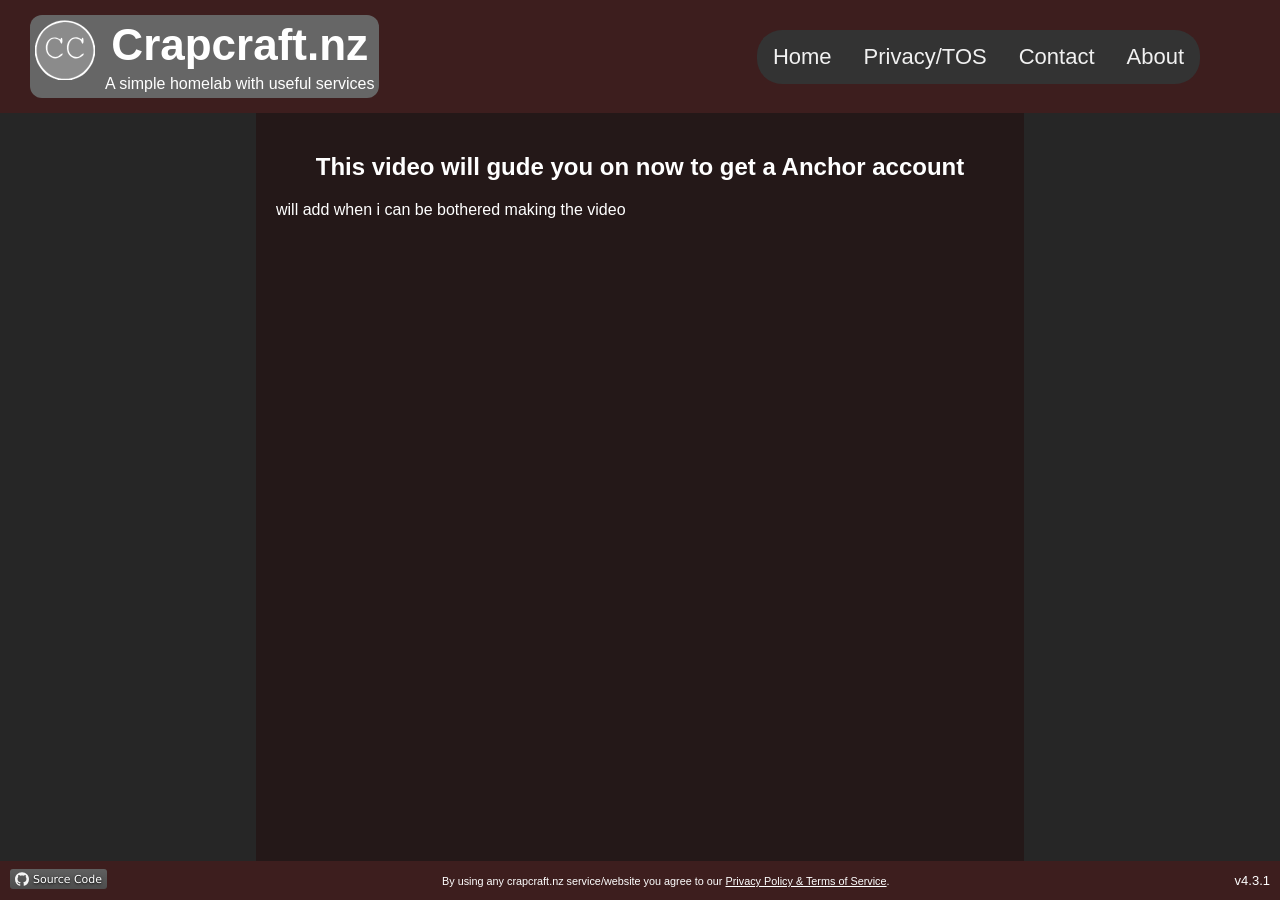
<file: website/guides/anchor/index.html>
<!DOCTYPE html>
<html lang="en">
<head>
    <meta charset="UTF-8">
    <meta name="viewport" content="width=device-width, initial-scale=1.0">
    
    <title>Crapcraft.nz</title>
    
    <link rel="icon" type="image/x-icon" href="../../images/favicon.ico">

    <link href="mobile.css" rel="stylesheet" media="all" />
    <link href="styles.css" rel="stylesheet" media="screen and (width >= 600px)" />
</head>
<body>
<header>
    <div class="header-top">
        <a href="../../">
            <div class="header-box">
                <img src="../../images/logo.svg" alt="logo"></img>
                <div class="header-front-text">
                    <h1>Crapcraft.nz</h1>
                    <p>A simple homelab with useful services</p>
                </div>
            </div>
        </a>
        <ul class="topnav">
            <li><a href="../../">Home</a></li>
            <li><a href="../../privacy/">Privacy/TOS</a></li>
            <li><a href="../../contact/">Contact</a></li>
            <li><a href="../../about/">About</a></li>
        </ul>
        <div id="mySidebar" class="sidebar">
            <a href="javascript:void(0)" class="closebtn" onclick="closeNav()">&times;</a>
            <a href="../../">Home</a>
            <a href="../../privacy/">Privacy/TOS</a>
            <a href="../../contact/">Contact</a>
            <a href="../../about/">About</a>
            <div class="kilroy">
                <a href="https://en.wikipedia.org/wiki/Kilroy_was_here">
                    <img src="../../images/kilroy.svg" alt="Kilroy"/>
                </a>
            </div>
        </div>
        <div id="button">
            <button class="openbtn" onclick="openNav()">&#9776;</button>
        </div>
    </div>
    <div id="currentTime"></div>
</header>
<main>
    <nav>
        <h1>This video will gude you on now to get a Anchor account</h1>
        <p>will add when i can be bothered making the video</p>
    </nav>
</main>
<footer>
    <a href="https://github.com/Crapcraft/Crapcraft.nz">
        <img src="../../images/source-code.svg" alt="Github logo"/>
    </a>
    <div class="footer-content">
        <p>
            <small
                >By using any crapcraft.nz service/website you agree to our
                <a href="../../privacy/">Privacy Policy & Terms of Service</a>.
            </small>
        </p>
    </div>
    <div class="footer-version">
        <p>v<span id="version">...</span></p>
    </div>
</footer>
    <script src="../../javascript/version.js"></script><!-- this script is simply to make updating the version number more easy by editing one file instead of all the files manually -->
    <script src="../../javascript/time.js"></script> 
    <script src="../../javascript/mobilenav.js"></script>
</body>
</html>
</file>
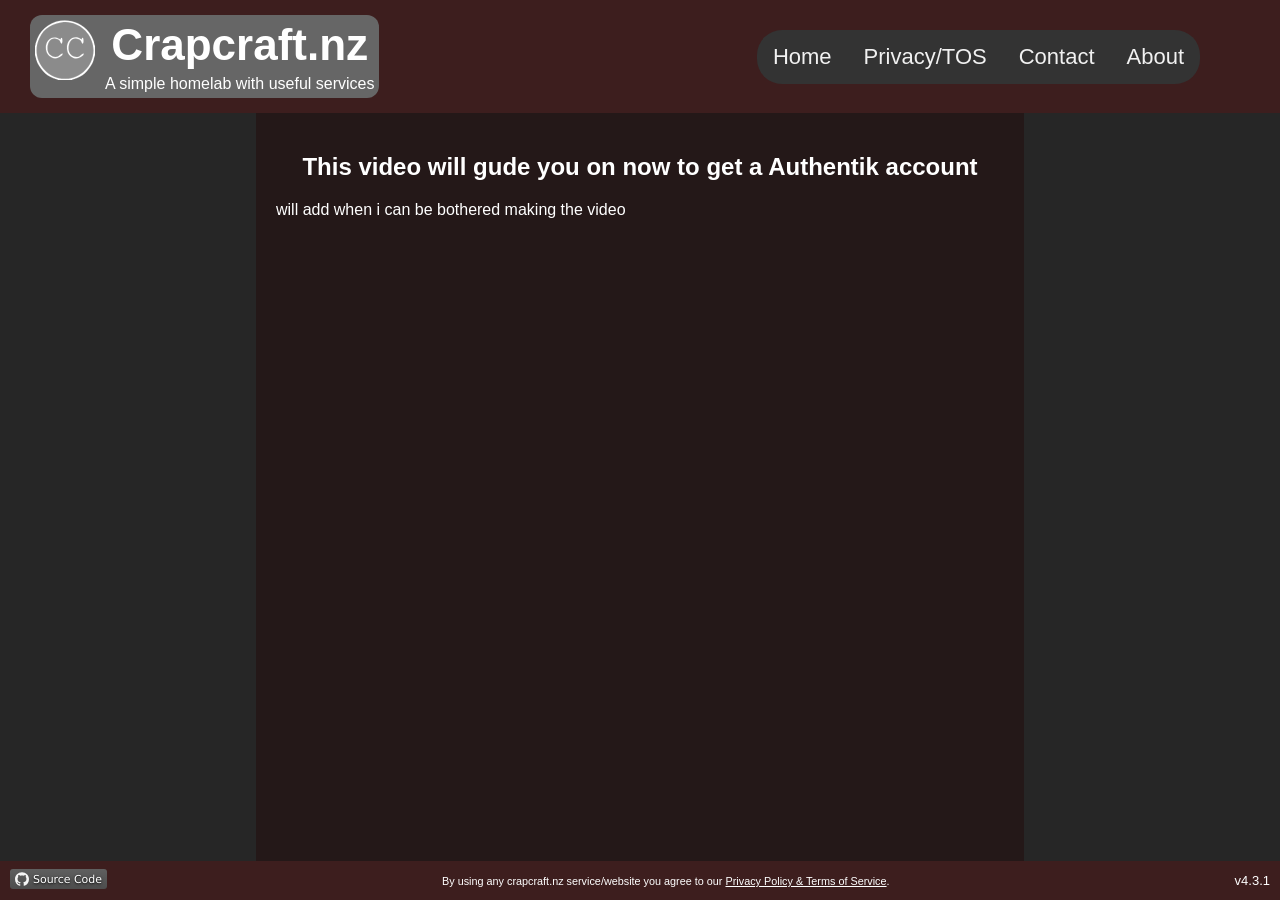
<file: website/guides/authentik/index.html>
<!DOCTYPE html>
<html lang="en">
<head>
    <meta charset="UTF-8">
    <meta name="viewport" content="width=device-width, initial-scale=1.0">
    
    <title>Crapcraft.nz</title>
    
    <link rel="icon" type="image/x-icon" href="../../images/favicon.ico">

    <link href="mobile.css" rel="stylesheet" media="all" />
    <link href="styles.css" rel="stylesheet" media="screen and (width >= 600px)" />
</head>
<body>
<header>
    <div class="header-top">
        <a href="../../">
            <div class="header-box">
                <img src="../../images/logo.svg" alt="logo"></img>
                <div class="header-front-text">
                    <h1>Crapcraft.nz</h1>
                    <p>A simple homelab with useful services</p>
                </div>
            </div>
        </a>
        <ul class="topnav">
            <li><a href="../../">Home</a></li>
            <li><a href="../../privacy/">Privacy/TOS</a></li>
            <li><a href="../../contact/">Contact</a></li>
            <li><a href="../../about/">About</a></li>
        </ul>
        <div id="mySidebar" class="sidebar">
            <a href="javascript:void(0)" class="closebtn" onclick="closeNav()">&times;</a>
            <a href="../../">Home</a>
            <a href="../../privacy/">Privacy/TOS</a>
            <a href="../../contact/">Contact</a>
            <a href="../../about/">About</a>
            <div class="kilroy">
                <a href="https://en.wikipedia.org/wiki/Kilroy_was_here">
                    <img src="../../images/kilroy.svg" alt="Kilroy"/>
                </a>
            </div>
        </div>
        <div id="button">
            <button class="openbtn" onclick="openNav()">&#9776;</button>
        </div>
    </div>
    <div id="currentTime"></div>
</header>
<main id="main">
    <nav>
        <h1>This video will gude you on now to get a Authentik account</h1>
        <p>will add when i can be bothered making the video</p>
    </nav>
</main>
<footer>
    <a href="https://github.com/Crapcraft/Crapcraft.nz">
        <img src="../../images/source-code.svg" alt="Github logo"/>
    </a>
    <div class="footer-content">
        <p>
            <small
                >By using any crapcraft.nz service/website you agree to our
                <a href="../../privacy/">Privacy Policy & Terms of Service</a>.
            </small>
        </p>
    </div>
    <div class="footer-version">
        <p>v<span id="version">...</span></p>
    </div>
</footer>
    <script src="../../javascript/version.js"></script><!-- this script is simply to make updating the version number more easy by editing one file instead of all the files manually -->
    <script src="../../javascript/time.js"></script> 
    <script src="../../javascript/mobilenav.js"></script>
</body>
</html>
</file>
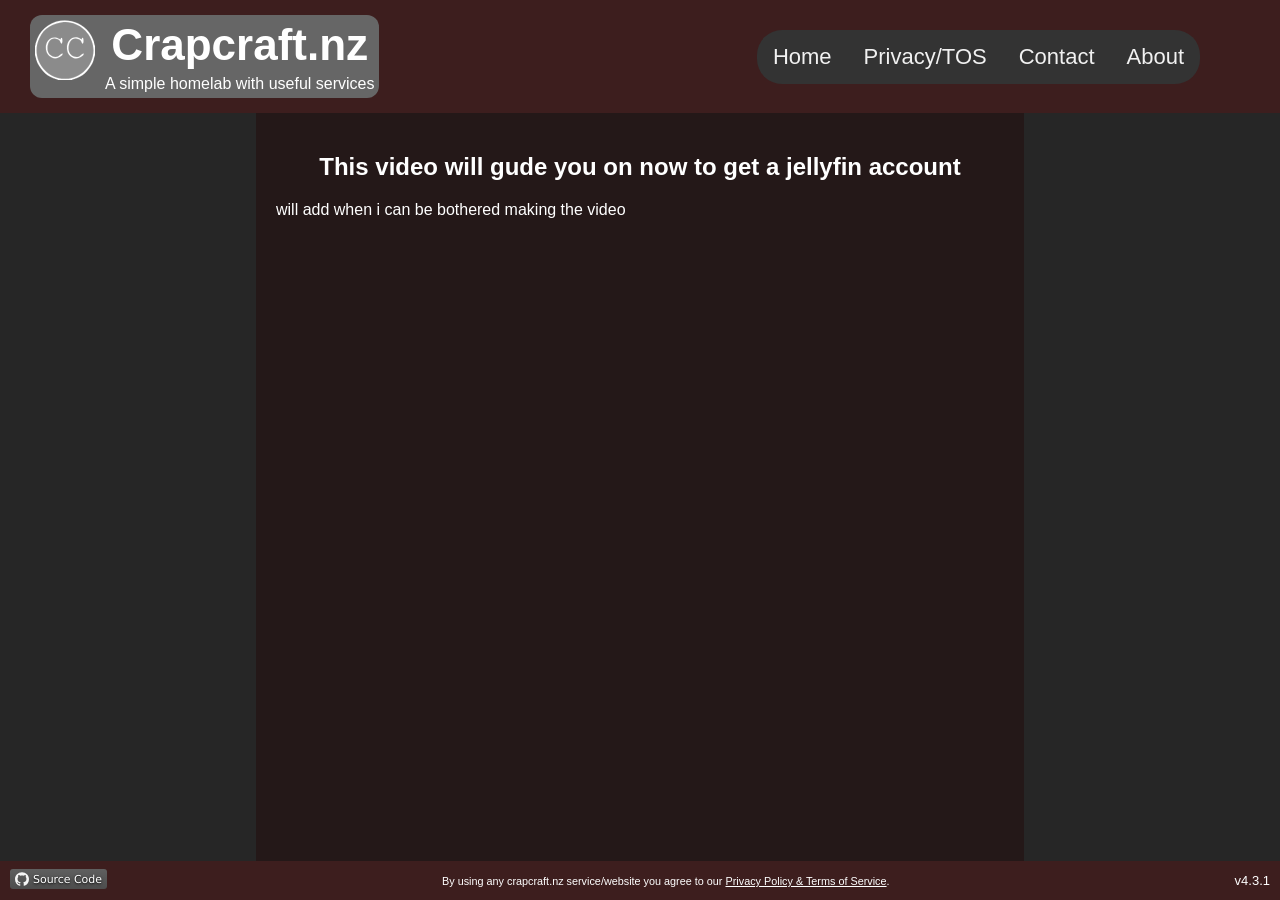
<file: website/guides/jellyfin/index.html>
<!DOCTYPE html>
<html lang="en">
<head>
    <meta charset="UTF-8">
    <meta name="viewport" content="width=device-width, initial-scale=1.0">
    
    <title>Crapcraft.nz</title>
    
    <link rel="icon" type="image/x-icon" href="../../images/favicon.ico">

    <link href="mobile.css" rel="stylesheet" media="all" />
    <link href="styles.css" rel="stylesheet" media="screen and (width >= 600px)" />
</head>
<body>
<header>
    <div class="header-top">
        <a href="../../">
            <div class="header-box">
                <img src="../../images/logo.svg" alt="logo"></img>
                <div class="header-front-text">
                    <h1>Crapcraft.nz</h1>
                    <p>A simple homelab with useful services</p>
                </div>
            </div>
        </a>
        <ul class="topnav">
            <li><a href="../../">Home</a></li>
            <li><a href="../../privacy/">Privacy/TOS</a></li>
            <li><a href="../../contact/">Contact</a></li>
            <li><a href="../../about/">About</a></li>
        </ul>
        <div id="mySidebar" class="sidebar">
            <a href="javascript:void(0)" class="closebtn" onclick="closeNav()">&times;</a>
            <a href="../../">Home</a>
            <a href="../../privacy/">Privacy/TOS</a>
            <a href="../../contact/">Contact</a>
            <a href="../../about/">About</a>
            <div class="kilroy">
                <a href="https://en.wikipedia.org/wiki/Kilroy_was_here">
                    <img src="../../images/kilroy.svg" alt="Kilroy"/>
                </a>
            </div>
        </div>
        <div id="button">
            <button class="openbtn" onclick="openNav()">&#9776;</button>
        </div>
    </div>
    <div id="currentTime"></div>
</header>
<main>
    <nav>
        <h1>This video will gude you on now to get a jellyfin account</h1>
        <p>will add when i can be bothered making the video</p>
    </nav>
</main>
<footer>
    <a href="https://github.com/Crapcraft/Crapcraft.nz">
        <img src="../../images/source-code.svg" alt="Github logo"/>
    </a>
    <div class="footer-content">
        <p>
            <small
                >By using any crapcraft.nz service/website you agree to our
                <a href="../../privacy/">Privacy Policy & Terms of Service</a>.
            </small>
        </p>
    </div>
    <div class="footer-version">
        <p>v<span id="version">...</span></p>
    </div>
</footer>
    <script src="../../javascript/version.js"></script><!-- this script is simply to make updating the version number more easy by editing one file instead of all the files manually -->
    <script src="../../javascript/time.js"></script> 
    <script src="../../javascript/mobilenav.js"></script>
</body>
</html>
</file>
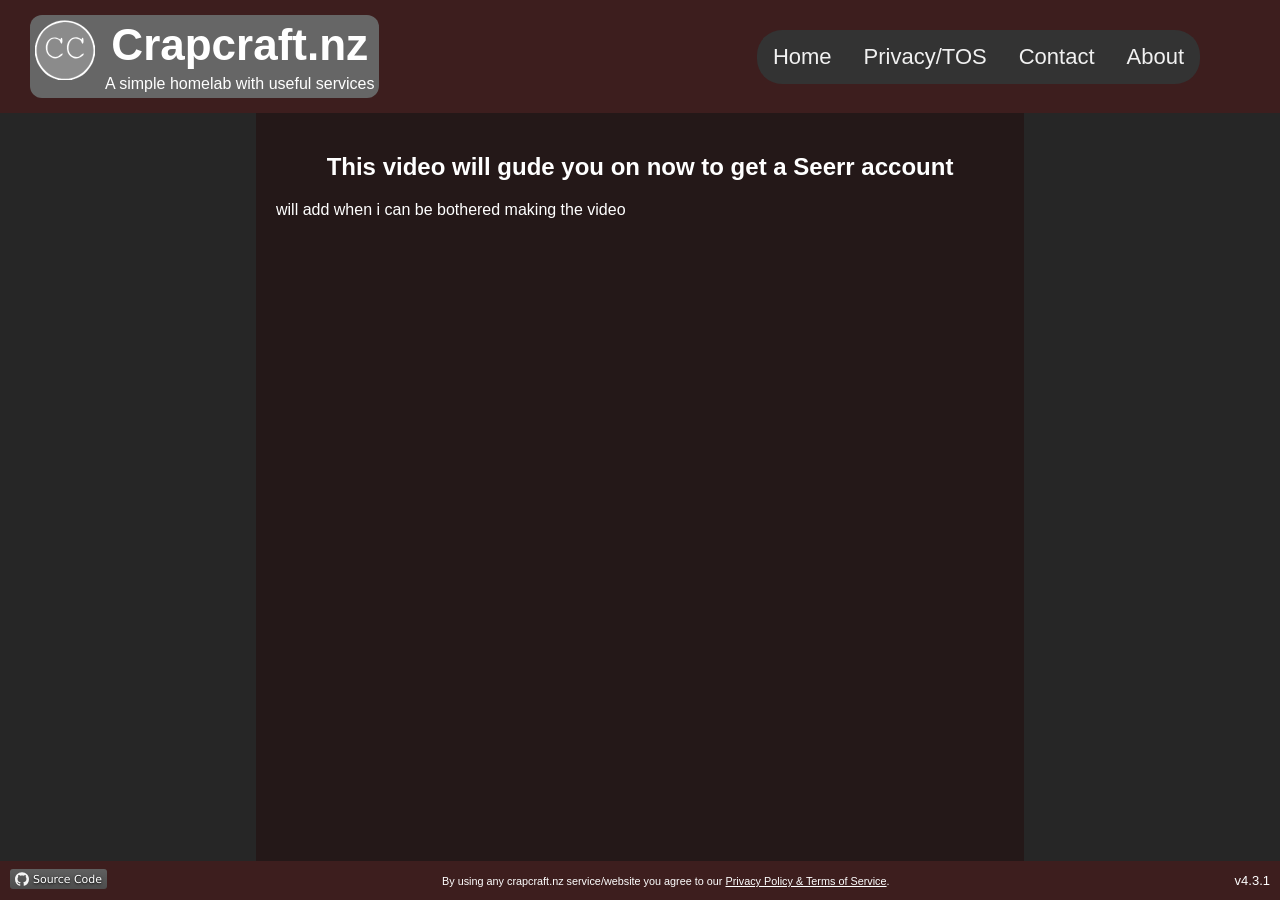
<file: website/guides/seerr/index.html>
<!DOCTYPE html>
<html lang="en">
<head>
    <meta charset="UTF-8">
    <meta name="viewport" content="width=device-width, initial-scale=1.0">
    
    <title>Crapcraft.nz</title>
    
    <link rel="icon" type="image/x-icon" href="../../images/favicon.ico">

    <link href="mobile.css" rel="stylesheet" media="all" />
    <link href="styles.css" rel="stylesheet" media="screen and (width >= 600px)" />
</head>
<body>
<header>
    <div class="header-top">
        <a href="../../">
            <div class="header-box">
                <img src="../../images/logo.svg" alt="logo"></img>
                <div class="header-front-text">
                    <h1>Crapcraft.nz</h1>
                    <p>A simple homelab with useful services</p>
                </div>
            </div>
        </a>
        <ul class="topnav">
            <li><a href="../../">Home</a></li>
            <li><a href="../../privacy/">Privacy/TOS</a></li>
            <li><a href="../../contact/">Contact</a></li>
            <li><a href="../../about/">About</a></li>
        </ul>
        <div id="mySidebar" class="sidebar">
            <a href="javascript:void(0)" class="closebtn" onclick="closeNav()">&times;</a>
            <a href="../../">Home</a>
            <a href="../../privacy/">Privacy/TOS</a>
            <a href="../../contact/">Contact</a>
            <a href="../../about/">About</a>
            <div class="kilroy">
                <a href="https://en.wikipedia.org/wiki/Kilroy_was_here">
                    <img src="../../images/kilroy.svg" alt="Kilroy"/>
                </a>
            </div>
        </div>
        <div id="button">
            <button class="openbtn" onclick="openNav()">&#9776;</button>
        </div>
    </div>
    <div id="currentTime"></div>
</header>
<main>
    <nav>
        <h1>This video will gude you on now to get a Seerr account</h1>
        <p>will add when i can be bothered making the video</p>
    </nav>
</main>
<footer>
    <a href="https://github.com/Crapcraft/Crapcraft.nz">
        <img src="../../images/source-code.svg" alt="Github logo"/>
    </a>
    <div class="footer-content">
        <p>
            <small
                >By using any crapcraft.nz service/website you agree to our
                <a href="../../privacy/">Privacy Policy & Terms of Service</a>.
            </small>
        </p>
    </div>
    <div class="footer-version">
        <p>v<span id="version">...</span></p>
    </div>
</footer>
    <script src="../../javascript/version.js"></script><!-- this script is simply to make updating the version number more easy by editing one file instead of all the files manually -->
    <script src="../../javascript/time.js"></script> 
    <script src="../../javascript/mobilenav.js"></script>
</body>
</html>
</file>
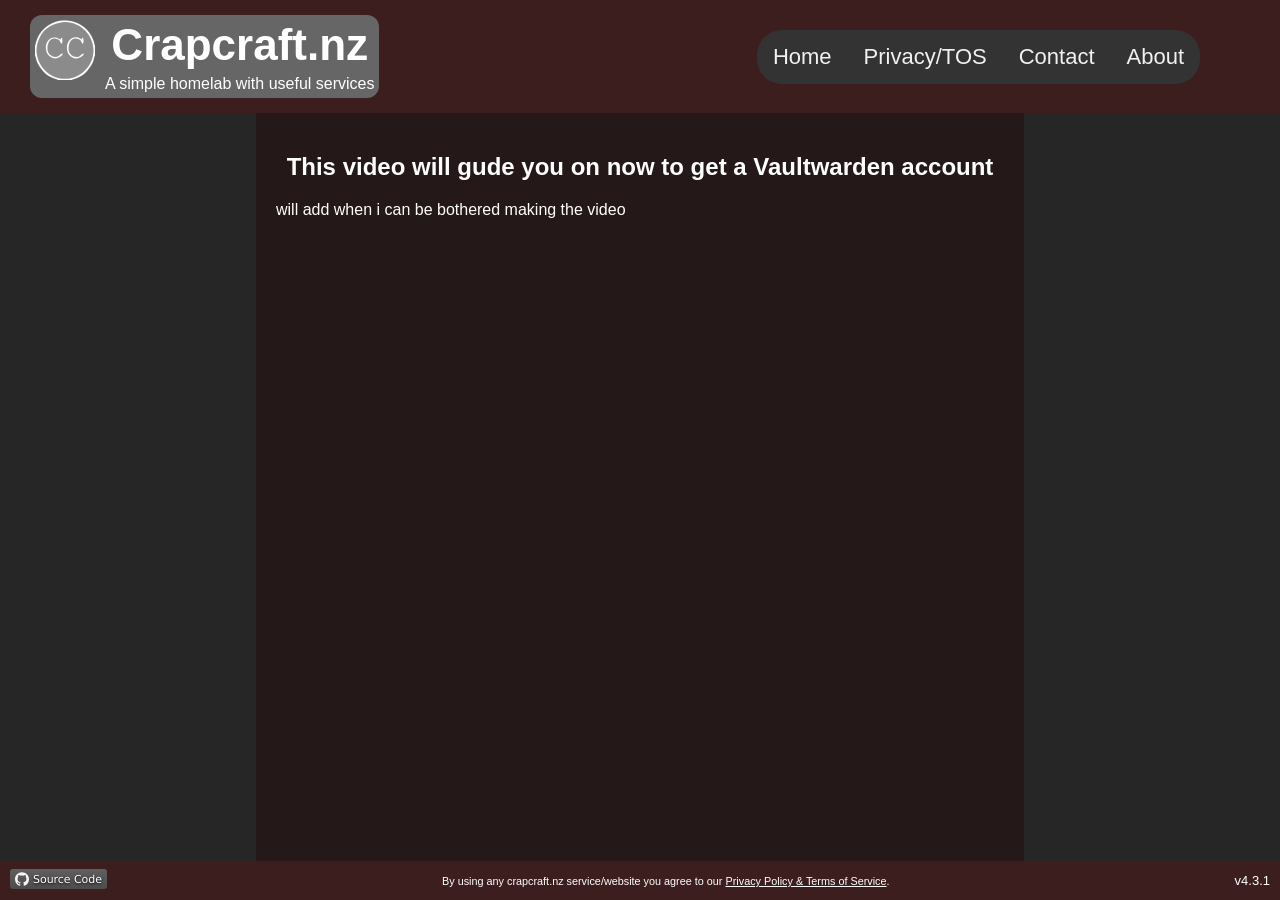
<file: website/guides/vaultwarden/index.html>
<!DOCTYPE html>
<html lang="en">
<head>
    <meta charset="UTF-8">
    <meta name="viewport" content="width=device-width, initial-scale=1.0">
    
    <title>Crapcraft.nz</title>
    
    <link rel="icon" type="image/x-icon" href="../../images/favicon.ico">

    <link href="mobile.css" rel="stylesheet" media="all" />
    <link href="styles.css" rel="stylesheet" media="screen and (width >= 600px)" />
</head>
<body>
<header>
    <div class="header-top">
        <a href="../../">
            <div class="header-box">
                <img src="../../images/logo.svg" alt="logo"></img>
                <div class="header-front-text">
                    <h1>Crapcraft.nz</h1>
                    <p>A simple homelab with useful services</p>
                </div>
            </div>
        </a>
        <ul class="topnav">
            <li><a href="../../">Home</a></li>
            <li><a href="../../privacy/">Privacy/TOS</a></li>
            <li><a href="../../contact/">Contact</a></li>
            <li><a href="../../about/">About</a></li>
        </ul>
        <div id="mySidebar" class="sidebar">
            <a href="javascript:void(0)" class="closebtn" onclick="closeNav()">&times;</a>
            <a href="../../">Home</a>
            <a href="../../privacy/">Privacy/TOS</a>
            <a href="../../contact/">Contact</a>
            <a href="../../about/">About</a>
            <div class="kilroy">
                <a href="https://en.wikipedia.org/wiki/Kilroy_was_here">
                    <img src="../../images/kilroy.svg" alt="Kilroy"/>
                </a>
            </div>
        </div>
        <div id="button">
            <button class="openbtn" onclick="openNav()">&#9776;</button>
        </div>
    </div>
    <div id="currentTime"></div>
</header>
<main>
    <nav>
        <h1>This video will gude you on now to get a Vaultwarden account</h1>
        <p>will add when i can be bothered making the video</p>
    </nav>
</main>
<footer>
    <a href="https://github.com/Crapcraft/Crapcraft.nz">
        <img src="../../images/source-code.svg" alt="Github logo"/>
    </a>
    <div class="footer-content">
        <p>
            <small
                >By using any crapcraft.nz service/website you agree to our
                <a href="../../privacy/">Privacy Policy & Terms of Service</a>.
            </small>
        </p>
    </div>
    <div class="footer-version">
        <p>v<span id="version">...</span></p>
    </div>
</footer>
    <script src="../../javascript/version.js"></script><!-- this script is simply to make updating the version number more easy by editing one file instead of all the files manually -->
    <script src="../../javascript/time.js"></script> 
    <script src="../../javascript/mobilenav.js"></script>
</body>
</html>
</file>
<file: website/guides/anchor/mobile.css>
* {
  box-sizing: border-box;
}

body {
  margin: 0;
  font-family: Arial, Helvetica, sans-serif;
  min-height: 100vh;
  display: flex;
  flex-direction: column;
  overflow-x: hidden;
  overflow-y: auto;
  min-height: 0;
}

header {
  background-color: #3d1e1e;
  padding: 15px 30px;
  color: white;
  display: flex;
}

.header-top {
  display: flex;
  align-items: center;
  text-align: center;
  gap: 20px;
  font-size: 22px;
}

.header-box {
  display: flex;
  flex-wrap: wrap;
  align-items: flex-start;
  border-radius: 12px;
  padding: 5px;
  background-color: #666;
  color: white;
}

#currentTime {
  display: none;
}

header img {
  height: 0px;
  width: 0;
  visibility: hidden;
}

header a {
  text-decoration: none;
}

.header-front-text h1 {
  margin: 0;
}

.header-front-text p {
  margin: 5px 0 0;
  font-size: 16px;
}

nav {
  width: 100%;
  background: #241818;
  color: white;
  padding: 20px;
  text-align: center;
}

nav img {
  width: 0%;
}

nav a {
  color: #f1f1f1;
}

article {
  padding: 20px;
  width: 100%;
  background-color: #241818;
  color: white;
}

.article-links {
  display: inline-flex;
  flex-wrap: wrap;
  gap: 10px;
  align-items: flex-start;
  border-radius: 12px;
  padding: 5px;
  background-color: #262626;
  color: white;
}

.article-box {
  padding: 5px;
}

.article-box h3 {
  display: flex;
  flex-direction: column;
  align-items: center;
}

.article-box a {
  display: flex;
  flex-direction: column;
  align-items: center;
  text-decoration: none;
  color: white;
}

header a {
  text-decoration: none;
  color: white;
}

section::after {
  content: "";
  display: table;
  clear: both;
}

.badge {
  background-color: red;
  color: white;
  padding: 4px 8px;
  text-align: center;
  border-radius: 5px;
}

footer {
  background-color: #3d1e1e;
  padding: 8px 10px;
  color: white;
  width: 100%;
  font-size: 13px;
  display: flex;
  justify-content: space-between;
  align-items: center;
  left: 0;
  bottom: 0;
}

.footer-content {
  flex: 1;
  text-align: center;
}

.footer-version {
  white-space: nowrap;
  padding-left: 10px;
}

footer p {
  margin: 3px 0;
}

footer a {
  color: #ffffff;
}

main {
  display: flex;
  flex: 1;
}

/* Style the topnav */
ul.topnav {
  display: none;
}

/* Style links in topnav */
ul.topnav li a {
  display: block;
  color: #f1f1f1;
  padding: 14px 16px;
  text-decoration: none;
}

.topnav a:hover {
  background-color: #dddddd;
  color: black;
  border-radius: 25px;
}

/* The sidebar menu */
.sidebar {
  height: 100%; /* 100% Full-height */
  width: 0; /* 0 width - change this with JavaScript */
  position: fixed; /* Stay in place */
  z-index: 1; /* Stay on top */
  top: 0;
  left: 0;
  background-color: #111; /* Black*/
  overflow-x: hidden; /* Disable horizontal scroll */
  padding-top: 60px; /* Place content 60px from the top */
  transition: 0.5s; /* 0.5 second transition effect to slide in the sidebar */
  display: flex;
  flex-direction: column;
}

/* The sidebar links */
.sidebar a {
  padding: 8px 8px 8px 32px;
  text-decoration: none;
  font-size: 25px;
  color: #818181;
  display: block;
  transition: 0.3s;
}

/* When you mouse over the navigation links, change their color */
.sidebar a:hover {
  color: #f1f1f1;
}

/* Position and style the close button (top right corner) */
.sidebar .closebtn {
  position: absolute;
  top: 0;
  right: 25px;
  font-size: 36px;
  margin-left: 50px;
}

/* The button used to open the sidebar */
.openbtn {
  font-size: 20px;
  cursor: pointer;
  background-color: #111;
  color: white;
  padding: 10px 15px;
  border: none;
  border-radius: 12px;
}

.openbtn:hover {
  background-color: #444;
}

.kilroy {
  margin-top: auto;
  padding: 12px 0;
  text-align: center;
}

.kilroy img {
  width: 300px;
  height: auto;
  visibility: visible;
}
</file>
<file: website/guides/anchor/styles.css>
* {
  box-sizing: border-box;
}

body {
  margin: 0;
  font-family: Arial, Helvetica, sans-serif;
  min-height: 100vh;
  display: flex;
  flex-direction: column;
  background-color: #262626;
}

header {
  background-color: #3d1e1e;
  padding: 15px 30px;
  color: white;
  display: flex;
  flex-direction: column;
  gap: 10px;
}

.header-top {
  display: flex;
  align-items: center;
  text-align: center;
  gap: 20px;
  font-size: 22px;
}

.header-box {
  display: flex;
  flex-wrap: wrap;
  gap: 10px;
  align-items: flex-start;
  border-radius: 12px;
  padding: 5px;
  background-color: #666;
  color: white;
}

#currentTime {
  width: 100%;
  text-align: left;
  font-size: 14px;
}

header img {
  height: 60px;
  width: auto;
  visibility: visible;
}

header a {
  text-decoration: none;
  color: white;
}

.header-front-text h1 {
  margin: 0;
}

.header-front-text p {
  margin: 5px 0 0;
  font-size: 16px;
}

nav {
  width: 60%;
  background: #241818;
  color: white;
  padding: 20px;
  text-align: center;
}

nav p {
  text-align: left;
}

nav a {
  color: #f1f1f1;
}

footer {
  background-color: #3d1e1e;
  padding: 8px 10px;
  color: white;
  width: 100%;
  font-size: 13px;
  display: flex;
  justify-content: space-between;
  align-items: center;
}

.footer-content {
  flex: 1;
  text-align: center;
}

.footer-version {
  white-space: nowrap;
  padding-left: 10px;
}

footer p {
  margin: 3px 0;
}

footer a {
  color: #ffffff;
}

main {
  display: flex;
  justify-content: center;
  flex: 1;
}

/* Style the topnav */
ul.topnav {
  border-radius: 25px;
  margin: 0 0 0 auto;
  display: flex;
  list-style-type: none;
  padding: 0;
  background-color: #333333;
}

/* Style links in topnav */
ul.topnav li a {
  display: block;
  color: #f1f1f1;
  padding: 14px 16px;
  text-decoration: none;
}

.topnav a:hover {
  background-color: #dddddd;
  color: black;
  border-radius: 25px;
}

@media (max-width: 600px) {
  nav {
    width: 100%;
    height: auto;
  }
}

/* The sidebar menu */
.sidebar {
  height: 0%; /* 100% Full-height */
  width: 0; /* 0 width - change this with JavaScript */
}

/* The sidebar links */
.sidebar a {
  padding: 8px 8px 8px 32px;
  text-decoration: none;
  font-size: 25px;
  color: #818181;
  display: block;
  transition: 0.3s;
}

/* When you mouse over the navigation links, change their color */
.sidebar a:hover {
  color: #f1f1f1;
}

/* Position and style the close button (top right corner) */
.sidebar .closebtn {
  position: absolute;
  top: 0;
  right: 25px;
  font-size: 36px;
  margin-left: 50px;
}

/* The button used to open the sidebar */
.openbtn {
  visibility: hidden;
  width: 0px;
  height: 0px;
}

.openbtn:hover {
  background-color: #444;
}

.kilroy {
  margin-top: auto;
  padding: 12px 0;
  text-align: center;
  visibility: hidden;
}

.kilroy img {
  width: 300px;
  height: auto;
  visibility: hidden;
}
</file>
<file: website/guides/authentik/mobile.css>
* {
  box-sizing: border-box;
}

body {
  margin: 0;
  font-family: Arial, Helvetica, sans-serif;
  min-height: 100vh;
  display: flex;
  flex-direction: column;
  overflow-x: hidden;
  overflow-y: auto;
}

header {
  background-color: #3d1e1e;
  padding: 15px 30px;
  color: white;
  display: flex;
}

.header-top {
  display: flex;
  align-items: center;
  text-align: center;
  gap: 20px;
  font-size: 22px;
}

.header-box {
  display: flex;
  flex-wrap: wrap;
  align-items: flex-start;
  border-radius: 12px;
  padding: 5px;
  background-color: #666;
  color: white;
}

#currentTime {
  display: none;
}

header img {
  height: 0px;
  width: 0;
  visibility: hidden;
}

header a {
  text-decoration: none;
}

.header-front-text h1 {
  margin: 0;
}

.header-front-text p {
  margin: 5px 0 0;
  font-size: 16px;
}

nav {
  width: 100%;
  background: #241818;
  color: white;
  padding: 20px;
  text-align: center;
}

nav img {
  width: 0%;
}

nav a {
  color: #f1f1f1;
}

article {
  padding: 20px;
  width: 100%;
  background-color: #241818;
  color: white;
}

.article-links {
  display: inline-flex;
  flex-wrap: wrap;
  gap: 10px;
  align-items: flex-start;
  border-radius: 12px;
  padding: 5px;
  background-color: #262626;
  color: white;
}

.article-box {
  padding: 5px;
}

.article-box h3 {
  display: flex;
  flex-direction: column;
  align-items: center;
}

.article-box a {
  display: flex;
  flex-direction: column;
  align-items: center;
  text-decoration: none;
  color: white;
}

header a {
  text-decoration: none;
  color: white;
}

section::after {
  content: "";
  display: table;
  clear: both;
}

.badge {
  background-color: red;
  color: white;
  padding: 4px 8px;
  text-align: center;
  border-radius: 5px;
}

footer {
  background-color: #3d1e1e;
  padding: 8px 10px;
  color: white;
  width: 100%;
  font-size: 13px;
  display: flex;
  justify-content: space-between;
  align-items: center;
  left: 0;
  bottom: 0;
}

.footer-content {
  flex: 1;
  text-align: center;
}

.footer-version {
  white-space: nowrap;
  padding-left: 10px;
}

footer p {
  margin: 3px 0;
}

footer a {
  color: #ffffff;
}

main {
  display: flex;
  flex: 1;
}

/* Style the topnav */
ul.topnav {
  display: none;
}

/* Style links in topnav */
ul.topnav li a {
  display: block;
  color: #f1f1f1;
  padding: 14px 16px;
  text-decoration: none;
}

.topnav a:hover {
  background-color: #dddddd;
  color: black;
  border-radius: 25px;
}

/* The sidebar menu */
.sidebar {
  height: 100%; /* 100% Full-height */
  width: 0; /* 0 width - change this with JavaScript */
  position: fixed; /* Stay in place */
  z-index: 1; /* Stay on top */
  top: 0;
  left: 0;
  background-color: #111; /* Black*/
  overflow-x: hidden; /* Disable horizontal scroll */
  padding-top: 60px; /* Place content 60px from the top */
  transition: 0.5s; /* 0.5 second transition effect to slide in the sidebar */
  display: flex;
  flex-direction: column;
}

/* The sidebar links */
.sidebar a {
  padding: 8px 8px 8px 32px;
  text-decoration: none;
  font-size: 25px;
  color: #818181;
  display: block;
  transition: 0.3s;
}

/* When you mouse over the navigation links, change their color */
.sidebar a:hover {
  color: #f1f1f1;
}

/* Position and style the close button (top right corner) */
.sidebar .closebtn {
  position: absolute;
  top: 0;
  right: 25px;
  font-size: 36px;
  margin-left: 50px;
}

/* The button used to open the sidebar */
.openbtn {
  font-size: 20px;
  cursor: pointer;
  background-color: #111;
  color: white;
  padding: 10px 15px;
  border: none;
  border-radius: 12px;
}

.openbtn:hover {
  background-color: #444;
}

.kilroy {
  margin-top: auto;
  padding: 12px 0;
  text-align: center;
}

.kilroy img {
  width: 300px;
  height: auto;
  visibility: visible;
}
</file>
<file: website/guides/authentik/styles.css>
* {
  box-sizing: border-box;
}

body {
  margin: 0;
  font-family: Arial, Helvetica, sans-serif;
  min-height: 100vh;
  display: flex;
  flex-direction: column;
  background-color: #262626;
}

header {
  background-color: #3d1e1e;
  padding: 15px 30px;
  color: white;
  display: flex;
  flex-direction: column;
  gap: 10px;
}

.header-top {
  display: flex;
  align-items: center;
  text-align: center;
  gap: 20px;
  font-size: 22px;
}

.header-box {
  display: flex;
  flex-wrap: wrap;
  gap: 10px;
  align-items: flex-start;
  border-radius: 12px;
  padding: 5px;
  background-color: #666;
  color: white;
}

#currentTime {
  width: 100%;
  text-align: left;
  font-size: 14px;
}

header img {
  height: 60px;
  width: auto;
  visibility: visible;
}

header a {
  text-decoration: none;
  color: white;
}

.header-front-text h1 {
  margin: 0;
}

.header-front-text p {
  margin: 5px 0 0;
  font-size: 16px;
}

nav {
  width: 60%;
  background: #241818;
  color: white;
  padding: 20px;
  text-align: center;
}

nav p {
  text-align: left;
}

nav a {
  color: #f1f1f1;
}

footer {
  background-color: #3d1e1e;
  padding: 8px 10px;
  color: white;
  width: 100%;
  font-size: 13px;
  display: flex;
  justify-content: space-between;
  align-items: center;
}

.footer-content {
  flex: 1;
  text-align: center;
}

.footer-version {
  white-space: nowrap;
  padding-left: 10px;
}

footer p {
  margin: 3px 0;
}

footer a {
  color: #ffffff;
}

main {
  display: flex;
  justify-content: center;
  flex: 1;
}

/* Style the topnav */
ul.topnav {
  border-radius: 25px;
  margin: 0 0 0 auto;
  display: flex;
  list-style-type: none;
  padding: 0;
  background-color: #333333;
}

/* Style links in topnav */
ul.topnav li a {
  display: block;
  color: #f1f1f1;
  padding: 14px 16px;
  text-decoration: none;
}

.topnav a:hover {
  background-color: #dddddd;
  color: black;
  border-radius: 25px;
}

@media (max-width: 600px) {
  nav {
    width: 100%;
    height: auto;
  }
}

/* The sidebar menu */
.sidebar {
  height: 0%; /* 100% Full-height */
  width: 0; /* 0 width - change this with JavaScript */
}

/* The sidebar links */
.sidebar a {
  padding: 8px 8px 8px 32px;
  text-decoration: none;
  font-size: 25px;
  color: #818181;
  display: block;
  transition: 0.3s;
}

/* When you mouse over the navigation links, change their color */
.sidebar a:hover {
  color: #f1f1f1;
}

/* Position and style the close button (top right corner) */
.sidebar .closebtn {
  position: absolute;
  top: 0;
  right: 25px;
  font-size: 36px;
  margin-left: 50px;
}

/* The button used to open the sidebar */
.openbtn {
  visibility: hidden;
  width: 0px;
  height: 0px;
}

.openbtn:hover {
  background-color: #444;
}

.kilroy {
  margin-top: auto;
  padding: 12px 0;
  text-align: center;
  visibility: hidden;
}

.kilroy img {
  width: 300px;
  height: auto;
  visibility: hidden;
}
</file>
<file: website/guides/jellyfin/mobile.css>
* {
  box-sizing: border-box;
}

body {
  margin: 0;
  font-family: Arial, Helvetica, sans-serif;
  min-height: 100vh;
  display: flex;
  flex-direction: column;
  overflow-x: hidden;
  overflow-y: auto;
}

header {
  background-color: #3d1e1e;
  padding: 15px 30px;
  color: white;
  display: flex;
}

.header-top {
  display: flex;
  align-items: center;
  text-align: center;
  gap: 20px;
  font-size: 22px;
}

.header-box {
  display: flex;
  flex-wrap: wrap;
  align-items: flex-start;
  border-radius: 12px;
  padding: 5px;
  background-color: #666;
  color: white;
}

#currentTime {
  display: none;
}

header img {
  height: 0px;
  width: 0;
  visibility: hidden;
}

header a {
  text-decoration: none;
}

.header-front-text h1 {
  margin: 0;
}

.header-front-text p {
  margin: 5px 0 0;
  font-size: 16px;
}

nav {
  width: 100%;
  background: #241818;
  color: white;
  padding: 20px;
  text-align: center;
}

nav img {
  width: 0%;
}

nav a {
  color: #f1f1f1;
}

article {
  padding: 20px;
  width: 100%;
  background-color: #241818;
  color: white;
}

.article-links {
  display: inline-flex;
  flex-wrap: wrap;
  gap: 10px;
  align-items: flex-start;
  border-radius: 12px;
  padding: 5px;
  background-color: #262626;
  color: white;
}

.article-box {
  padding: 5px;
}

.article-box h3 {
  display: flex;
  flex-direction: column;
  align-items: center;
}

.article-box a {
  display: flex;
  flex-direction: column;
  align-items: center;
  text-decoration: none;
  color: white;
}

header a {
  text-decoration: none;
  color: white;
}

section::after {
  content: "";
  display: table;
  clear: both;
}

.badge {
  background-color: red;
  color: white;
  padding: 4px 8px;
  text-align: center;
  border-radius: 5px;
}

footer {
  background-color: #3d1e1e;
  padding: 8px 10px;
  color: white;
  width: 100%;
  font-size: 13px;
  display: flex;
  justify-content: space-between;
  align-items: center;
  left: 0;
  bottom: 0;
}

.footer-content {
  flex: 1;
  text-align: center;
}

.footer-version {
  white-space: nowrap;
  padding-left: 10px;
}

footer p {
  margin: 3px 0;
}

footer a {
  color: #ffffff;
}

main {
  display: flex;
  flex: 1;
}

/* Style the topnav */
ul.topnav {
  display: none;
}

/* Style links in topnav */
ul.topnav li a {
  display: block;
  color: #f1f1f1;
  padding: 14px 16px;
  text-decoration: none;
}

.topnav a:hover {
  background-color: #dddddd;
  color: black;
  border-radius: 25px;
}

/* The sidebar menu */
.sidebar {
  height: 100%; /* 100% Full-height */
  width: 0; /* 0 width - change this with JavaScript */
  position: fixed; /* Stay in place */
  z-index: 1; /* Stay on top */
  top: 0;
  left: 0;
  background-color: #111; /* Black*/
  overflow-x: hidden; /* Disable horizontal scroll */
  padding-top: 60px; /* Place content 60px from the top */
  transition: 0.5s; /* 0.5 second transition effect to slide in the sidebar */
  display: flex;
  flex-direction: column;
}

/* The sidebar links */
.sidebar a {
  padding: 8px 8px 8px 32px;
  text-decoration: none;
  font-size: 25px;
  color: #818181;
  display: block;
  transition: 0.3s;
}

/* When you mouse over the navigation links, change their color */
.sidebar a:hover {
  color: #f1f1f1;
}

/* Position and style the close button (top right corner) */
.sidebar .closebtn {
  position: absolute;
  top: 0;
  right: 25px;
  font-size: 36px;
  margin-left: 50px;
}

/* The button used to open the sidebar */
.openbtn {
  font-size: 20px;
  cursor: pointer;
  background-color: #111;
  color: white;
  padding: 10px 15px;
  border: none;
  border-radius: 12px;
}

.openbtn:hover {
  background-color: #444;
}

.kilroy {
  margin-top: auto;
  padding: 12px 0;
  text-align: center;
}

.kilroy img {
  width: 300px;
  height: auto;
  visibility: visible;
}
</file>
<file: website/guides/jellyfin/styles.css>
* {
  box-sizing: border-box;
}

body {
  margin: 0;
  font-family: Arial, Helvetica, sans-serif;
  min-height: 100vh;
  display: flex;
  flex-direction: column;
  background-color: #262626;
}

header {
  background-color: #3d1e1e;
  padding: 15px 30px;
  color: white;
  display: flex;
  flex-direction: column;
  gap: 10px;
}

.header-top {
  display: flex;
  align-items: center;
  text-align: center;
  gap: 20px;
  font-size: 22px;
}

.header-box {
  display: flex;
  flex-wrap: wrap;
  gap: 10px;
  align-items: flex-start;
  border-radius: 12px;
  padding: 5px;
  background-color: #666;
  color: white;
}

#currentTime {
  width: 100%;
  text-align: left;
  font-size: 14px;
}

header img {
  height: 60px;
  width: auto;
  visibility: visible;
}

header a {
  text-decoration: none;
  color: white;
}

.header-front-text h1 {
  margin: 0;
}

.header-front-text p {
  margin: 5px 0 0;
  font-size: 16px;
}

nav {
  width: 60%;
  background: #241818;
  color: white;
  padding: 20px;
  text-align: center;
}

nav p {
  text-align: left;
}

nav a {
  color: #f1f1f1;
}

footer {
  background-color: #3d1e1e;
  padding: 8px 10px;
  color: white;
  width: 100%;
  font-size: 13px;
  display: flex;
  justify-content: space-between;
  align-items: center;
}

.footer-content {
  flex: 1;
  text-align: center;
}

.footer-version {
  white-space: nowrap;
  padding-left: 10px;
}

footer p {
  margin: 3px 0;
}

footer a {
  color: #ffffff;
}

main {
  display: flex;
  justify-content: center;
  flex: 1;
}

/* Style the topnav */
ul.topnav {
  border-radius: 25px;
  margin: 0 0 0 auto;
  display: flex;
  list-style-type: none;
  padding: 0;
  background-color: #333333;
}

/* Style links in topnav */
ul.topnav li a {
  display: block;
  color: #f1f1f1;
  padding: 14px 16px;
  text-decoration: none;
}

.topnav a:hover {
  background-color: #dddddd;
  color: black;
  border-radius: 25px;
}

@media (max-width: 600px) {
  nav {
    width: 100%;
    height: auto;
  }
}

/* The sidebar menu */
.sidebar {
  height: 100%; /* Full-height when opened by openNav() */
  width: 0; /* 0 width - change this with JavaScript */
}

/* The sidebar links */
.sidebar a {
  padding: 8px 8px 8px 32px;
  text-decoration: none;
  font-size: 25px;
  color: #818181;
  display: block;
  transition: 0.3s;
}

/* When you mouse over the navigation links, change their color */
.sidebar a:hover {
  color: #f1f1f1;
}

/* Position and style the close button (top right corner) */
.sidebar .closebtn {
  position: absolute;
  top: 0;
  right: 25px;
  font-size: 36px;
  margin-left: 50px;
}

/* The button used to open the sidebar */
.openbtn {
  visibility: hidden;
  width: 0px;
  height: 0px;
}

.openbtn:hover {
  background-color: #444;
}

.kilroy {
  margin-top: auto;
  padding: 12px 0;
  text-align: center;
  visibility: hidden;
}

.kilroy img {
  width: 300px;
  height: auto;
  visibility: hidden;
}
</file>
<file: website/guides/seerr/mobile.css>
* {
  box-sizing: border-box;
}

body {
  margin: 0;
  font-family: Arial, Helvetica, sans-serif;
  min-height: 100vh;
  display: flex;
  flex-direction: column;
  overflow-x: hidden;
  overflow-y: auto;
  min-height: 0;
}

header {
  background-color: #3d1e1e;
  padding: 15px 30px;
  color: white;
  display: flex;
}

.header-top {
  display: flex;
  align-items: center;
  text-align: center;
  gap: 20px;
  font-size: 22px;
}

.header-box {
  display: flex;
  flex-wrap: wrap;
  align-items: flex-start;
  border-radius: 12px;
  padding: 5px;
  background-color: #666;
  color: white;
}

#currentTime {
  display: none;
}

header img {
  height: 0px;
  width: 0;
  visibility: hidden;
}

header a {
  text-decoration: none;
}

.header-front-text h1 {
  margin: 0;
}

.header-front-text p {
  margin: 5px 0 0;
  font-size: 16px;
}

nav {
  width: 100%;
  background: #241818;
  color: white;
  padding: 20px;
  text-align: center;
}

nav img {
  width: 0%;
}

nav a {
  color: #f1f1f1;
}

article {
  padding: 20px;
  width: 100%;
  background-color: #241818;
  color: white;
}

.article-links {
  display: inline-flex;
  flex-wrap: wrap;
  gap: 10px;
  align-items: flex-start;
  border-radius: 12px;
  padding: 5px;
  background-color: #262626;
  color: white;
}

.article-box {
  padding: 5px;
}

.article-box h3 {
  display: flex;
  flex-direction: column;
  align-items: center;
}

.article-box a {
  display: flex;
  flex-direction: column;
  align-items: center;
  text-decoration: none;
  color: white;
}

header a {
  text-decoration: none;
  color: white;
}

section::after {
  content: "";
  display: table;
  clear: both;
}

.badge {
  background-color: red;
  color: white;
  padding: 4px 8px;
  text-align: center;
  border-radius: 5px;
}

footer {
  background-color: #3d1e1e;
  padding: 8px 10px;
  color: white;
  width: 100%;
  font-size: 13px;
  display: flex;
  justify-content: space-between;
  align-items: center;
  left: 0;
  bottom: 0;
}

.footer-content {
  flex: 1;
  text-align: center;
}

.footer-version {
  white-space: nowrap;
  padding-left: 10px;
}

footer p {
  margin: 3px 0;
}

footer a {
  color: #ffffff;
}

main {
  display: flex;
  flex: 1;
}

/* Style the topnav */
ul.topnav {
  display: none;
}

/* Style links in topnav */
ul.topnav li a {
  display: block;
  color: #f1f1f1;
  padding: 14px 16px;
  text-decoration: none;
}

.topnav a:hover {
  background-color: #dddddd;
  color: black;
  border-radius: 25px;
}

/* The sidebar menu */
.sidebar {
  height: 100%; /* 100% Full-height */
  width: 0; /* 0 width - change this with JavaScript */
  position: fixed; /* Stay in place */
  z-index: 1; /* Stay on top */
  top: 0;
  left: 0;
  background-color: #111; /* Black*/
  overflow-x: hidden; /* Disable horizontal scroll */
  padding-top: 60px; /* Place content 60px from the top */
  transition: 0.5s; /* 0.5 second transition effect to slide in the sidebar */
  display: flex;
  flex-direction: column;
}

/* The sidebar links */
.sidebar a {
  padding: 8px 8px 8px 32px;
  text-decoration: none;
  font-size: 25px;
  color: #818181;
  display: block;
  transition: 0.3s;
}

/* When you mouse over the navigation links, change their color */
.sidebar a:hover {
  color: #f1f1f1;
}

/* Position and style the close button (top right corner) */
.sidebar .closebtn {
  position: absolute;
  top: 0;
  right: 25px;
  font-size: 36px;
  margin-left: 50px;
}

/* The button used to open the sidebar */
.openbtn {
  font-size: 20px;
  cursor: pointer;
  background-color: #111;
  color: white;
  padding: 10px 15px;
  border: none;
  border-radius: 12px;
}

.openbtn:hover {
  background-color: #444;
}

.kilroy {
  margin-top: auto;
  padding: 12px 0;
  text-align: center;
}

.kilroy img {
  width: 300px;
  height: auto;
  visibility: visible;
}
</file>
<file: website/guides/seerr/styles.css>
* {
  box-sizing: border-box;
}

body {
  margin: 0;
  font-family: Arial, Helvetica, sans-serif;
  min-height: 100vh;
  display: flex;
  flex-direction: column;
  background-color: #262626;
}

header {
  background-color: #3d1e1e;
  padding: 15px 30px;
  color: white;
  display: flex;
  flex-direction: column;
  gap: 10px;
}

.header-top {
  display: flex;
  align-items: center;
  text-align: center;
  gap: 20px;
  font-size: 22px;
}

.header-box {
  display: flex;
  flex-wrap: wrap;
  gap: 10px;
  align-items: flex-start;
  border-radius: 12px;
  padding: 5px;
  background-color: #666;
  color: white;
}

#currentTime {
  width: 100%;
  text-align: left;
  font-size: 14px;
}

header img {
  height: 60px;
  width: auto;
  visibility: visible;
}

header a {
  text-decoration: none;
  color: white;
}

.header-front-text h1 {
  margin: 0;
}

.header-front-text p {
  margin: 5px 0 0;
  font-size: 16px;
}

nav {
  width: 60%;
  background: #241818;
  color: white;
  padding: 20px;
  text-align: center;
}

nav p {
  text-align: left;
}

nav a {
  color: #f1f1f1;
}

footer {
  background-color: #3d1e1e;
  padding: 8px 10px;
  color: white;
  width: 100%;
  font-size: 13px;
  display: flex;
  justify-content: space-between;
  align-items: center;
}

.footer-content {
  flex: 1;
  text-align: center;
}

.footer-version {
  white-space: nowrap;
  padding-left: 10px;
}

footer p {
  margin: 3px 0;
}

footer a {
  color: #ffffff;
}

main {
  display: flex;
  justify-content: center;
  flex: 1;
}

/* Style the topnav */
ul.topnav {
  border-radius: 25px;
  margin: 0 0 0 auto;
  display: flex;
  list-style-type: none;
  padding: 0;
  background-color: #333333;
}

/* Style links in topnav */
ul.topnav li a {
  display: block;
  color: #f1f1f1;
  padding: 14px 16px;
  text-decoration: none;
}

.topnav a:hover {
  background-color: #dddddd;
  color: black;
  border-radius: 25px;
}

@media (max-width: 600px) {
  nav {
    width: 100%;
    height: auto;
  }
}

/* The sidebar menu */
.sidebar {
  height: 0%; /* 100% Full-height */
  width: 0; /* 0 width - change this with JavaScript */
}

/* The sidebar links */
.sidebar a {
  padding: 8px 8px 8px 32px;
  text-decoration: none;
  font-size: 25px;
  color: #818181;
  display: block;
  transition: 0.3s;
}

/* When you mouse over the navigation links, change their color */
.sidebar a:hover {
  color: #f1f1f1;
}

/* Position and style the close button (top right corner) */
.sidebar .closebtn {
  position: absolute;
  top: 0;
  right: 25px;
  font-size: 36px;
  margin-left: 50px;
}

/* The button used to open the sidebar */
.openbtn {
  visibility: hidden;
  width: 0px;
  height: 0px;
}

.openbtn:hover {
  background-color: #444;
}

.kilroy {
  margin-top: auto;
  padding: 12px 0;
  text-align: center;
  visibility: hidden;
}

.kilroy img {
  width: 300px;
  height: auto;
  visibility: hidden;
}
</file>
<file: website/guides/vaultwarden/mobile.css>
* {
  box-sizing: border-box;
}

body {
  margin: 0;
  font-family: Arial, Helvetica, sans-serif;
  min-height: 100vh;
  display: flex;
  flex-direction: column;
  overflow-x: hidden;
  overflow-y: auto;
  min-height: 0;
}

header {
  background-color: #3d1e1e;
  padding: 15px 30px;
  color: white;
  display: flex;
}

.header-top {
  display: flex;
  align-items: center;
  text-align: center;
  gap: 20px;
  font-size: 22px;
}

.header-box {
  display: flex;
  flex-wrap: wrap;
  align-items: flex-start;
  border-radius: 12px;
  padding: 5px;
  background-color: #666;
  color: white;
}

#currentTime {
  display: none;
}

header img {
  height: 0px;
  width: 0;
  visibility: hidden;
}

header a {
  text-decoration: none;
}

.header-front-text h1 {
  margin: 0;
}

.header-front-text p {
  margin: 5px 0 0;
  font-size: 16px;
}

nav {
  width: 100%;
  background: #241818;
  color: white;
  padding: 20px;
  text-align: center;
}

nav img {
  width: 0%;
}

nav a {
  color: #f1f1f1;
}

article {
  padding: 20px;
  width: 100%;
  background-color: #241818;
  color: white;
}

.article-links {
  display: inline-flex;
  flex-wrap: wrap;
  gap: 10px;
  align-items: flex-start;
  border-radius: 12px;
  padding: 5px;
  background-color: #262626;
  color: white;
}

.article-box {
  padding: 5px;
}

.article-box h3 {
  display: flex;
  flex-direction: column;
  align-items: center;
}

.article-box a {
  display: flex;
  flex-direction: column;
  align-items: center;
  text-decoration: none;
  color: white;
}

header a {
  text-decoration: none;
  color: white;
}

section::after {
  content: "";
  display: table;
  clear: both;
}

.badge {
  background-color: red;
  color: white;
  padding: 4px 8px;
  text-align: center;
  border-radius: 5px;
}

footer {
  background-color: #3d1e1e;
  padding: 8px 10px;
  color: white;
  width: 100%;
  font-size: 13px;
  display: flex;
  justify-content: space-between;
  align-items: center;
  left: 0;
  bottom: 0;
}

.footer-content {
  flex: 1;
  text-align: center;
}

.footer-version {
  white-space: nowrap;
  padding-left: 10px;
}

footer p {
  margin: 3px 0;
}

footer a {
  color: #ffffff;
}

main {
  display: flex;
  flex: 1;
}

/* Style the topnav */
ul.topnav {
  display: none;
}

/* Style links in topnav */
ul.topnav li a {
  display: block;
  color: #f1f1f1;
  padding: 14px 16px;
  text-decoration: none;
}

.topnav a:hover {
  background-color: #dddddd;
  color: black;
  border-radius: 25px;
}

/* The sidebar menu */
.sidebar {
  height: 100%; /* 100% Full-height */
  width: 0; /* 0 width - change this with JavaScript */
  position: fixed; /* Stay in place */
  z-index: 1; /* Stay on top */
  top: 0;
  left: 0;
  background-color: #111; /* Black*/
  overflow-x: hidden; /* Disable horizontal scroll */
  padding-top: 60px; /* Place content 60px from the top */
  transition: 0.5s; /* 0.5 second transition effect to slide in the sidebar */
  display: flex;
  flex-direction: column;
}

/* The sidebar links */
.sidebar a {
  padding: 8px 8px 8px 32px;
  text-decoration: none;
  font-size: 25px;
  color: #818181;
  display: block;
  transition: 0.3s;
}

/* When you mouse over the navigation links, change their color */
.sidebar a:hover {
  color: #f1f1f1;
}

/* Position and style the close button (top right corner) */
.sidebar .closebtn {
  position: absolute;
  top: 0;
  right: 25px;
  font-size: 36px;
  margin-left: 50px;
}

/* The button used to open the sidebar */
.openbtn {
  font-size: 20px;
  cursor: pointer;
  background-color: #111;
  color: white;
  padding: 10px 15px;
  border: none;
  border-radius: 12px;
}

.openbtn:hover {
  background-color: #444;
}

.kilroy {
  margin-top: auto;
  padding: 12px 0;
  text-align: center;
}

.kilroy img {
  width: 300px;
  height: auto;
  visibility: visible;
}
</file>
<file: website/guides/vaultwarden/styles.css>
* {
  box-sizing: border-box;
}

body {
  margin: 0;
  font-family: Arial, Helvetica, sans-serif;
  min-height: 100vh;
  display: flex;
  flex-direction: column;
  background-color: #262626;
}

header {
  background-color: #3d1e1e;
  padding: 15px 30px;
  color: white;
  display: flex;
  flex-direction: column;
  gap: 10px;
}

.header-top {
  display: flex;
  align-items: center;
  text-align: center;
  gap: 20px;
  font-size: 22px;
}

.header-box {
  display: flex;
  flex-wrap: wrap;
  gap: 10px;
  align-items: flex-start;
  border-radius: 12px;
  padding: 5px;
  background-color: #666;
  color: white;
}

#currentTime {
  width: 100%;
  text-align: left;
  font-size: 14px;
}

header img {
  height: 60px;
  width: auto;
  visibility: visible;
}

header a {
  text-decoration: none;
  color: white;
}

.header-front-text h1 {
  margin: 0;
}

.header-front-text p {
  margin: 5px 0 0;
  font-size: 16px;
}

nav {
  width: 60%;
  background: #241818;
  color: white;
  padding: 20px;
  text-align: center;
}

nav p {
  text-align: left;
}

nav a {
  color: #f1f1f1;
}

footer {
  background-color: #3d1e1e;
  padding: 8px 10px;
  color: white;
  width: 100%;
  font-size: 13px;
  display: flex;
  justify-content: space-between;
  align-items: center;
}

.footer-content {
  flex: 1;
  text-align: center;
}

.footer-version {
  white-space: nowrap;
  padding-left: 10px;
}

footer p {
  margin: 3px 0;
}

footer a {
  color: #ffffff;
}

main {
  display: flex;
  justify-content: center;
  flex: 1;
}

/* Style the topnav */
ul.topnav {
  border-radius: 25px;
  margin: 0 0 0 auto;
  display: flex;
  list-style-type: none;
  padding: 0;
  background-color: #333333;
}

/* Style links in topnav */
ul.topnav li a {
  display: block;
  color: #f1f1f1;
  padding: 14px 16px;
  text-decoration: none;
}

.topnav a:hover {
  background-color: #dddddd;
  color: black;
  border-radius: 25px;
}

@media (max-width: 600px) {
  nav {
    width: 100%;
    height: auto;
  }
}

/* The sidebar menu */
.sidebar {
  height: 0%; /* 100% Full-height */
  width: 0; /* 0 width - change this with JavaScript */
}

/* The sidebar links */
.sidebar a {
  padding: 8px 8px 8px 32px;
  text-decoration: none;
  font-size: 25px;
  color: #818181;
  display: block;
  transition: 0.3s;
}

/* When you mouse over the navigation links, change their color */
.sidebar a:hover {
  color: #f1f1f1;
}

/* Position and style the close button (top right corner) */
.sidebar .closebtn {
  position: absolute;
  top: 0;
  right: 25px;
  font-size: 36px;
  margin-left: 50px;
}

/* The button used to open the sidebar */
.openbtn {
  visibility: hidden;
  width: 0px;
  height: 0px;
}

.openbtn:hover {
  background-color: #444;
}

.kilroy {
  margin-top: auto;
  padding: 12px 0;
  text-align: center;
  visibility: hidden;
}

.kilroy img {
  width: 300px;
  height: auto;
  visibility: hidden;
}
</file>
